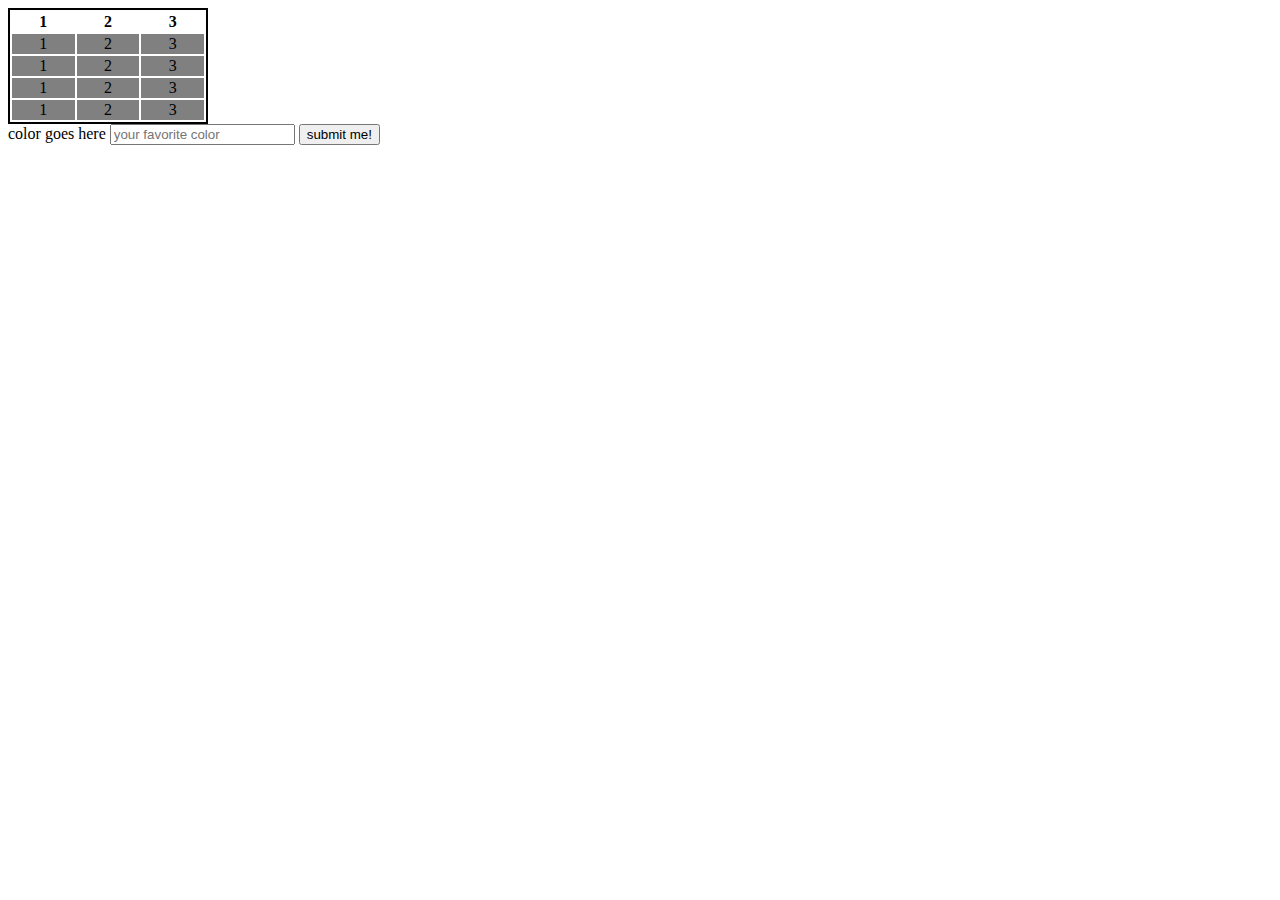
<file: jquerylab/index.html>
<!DOCTYPE html>
<html lang="en">
<head>
	<meta charset="UTF-8">
	<title>project1</title>
	
	<link rel="stylesheet" type="text/css" href="style.css">
</head>
<body>
<table>
	<thead>
		<tr>
			<th class = "heading">1</th>
			<th class = "heading">2</th>
			<th class = "heading">3</th>
		</tr>
	</thead>
	<tbody>
		<tr>
			<td>1</td>
			<td>2</td>
			<td>3</td>
		</tr>
		<tr>
			<td>1</td>
			<td>2</td>
			<td>3</td>
		</tr>
		<tr>
			<td>1</td>
			<td>2</td>
			<td>3</td>
		</tr>
		<tr>
			<td>1</td>
			<td>2</td>
			<td>3</td>
		</tr>

	</tbody>
	<tfoot>
	
	</tfoot>

</table>
	<form action="javascript:void(0)">
	    <label for="color">color goes here</label>
	    <input type="text" class="color" value ="" placeholder="your favorite color">
	    <input type="submit" class="button" value="submit me!">
  	</form>


<script src="http://ajax.googleapis.com/ajax/libs/jquery/2.1.1/jquery.min.js"></script>
<script src = "script.js"></script>
	
</body>
</html>
</file>
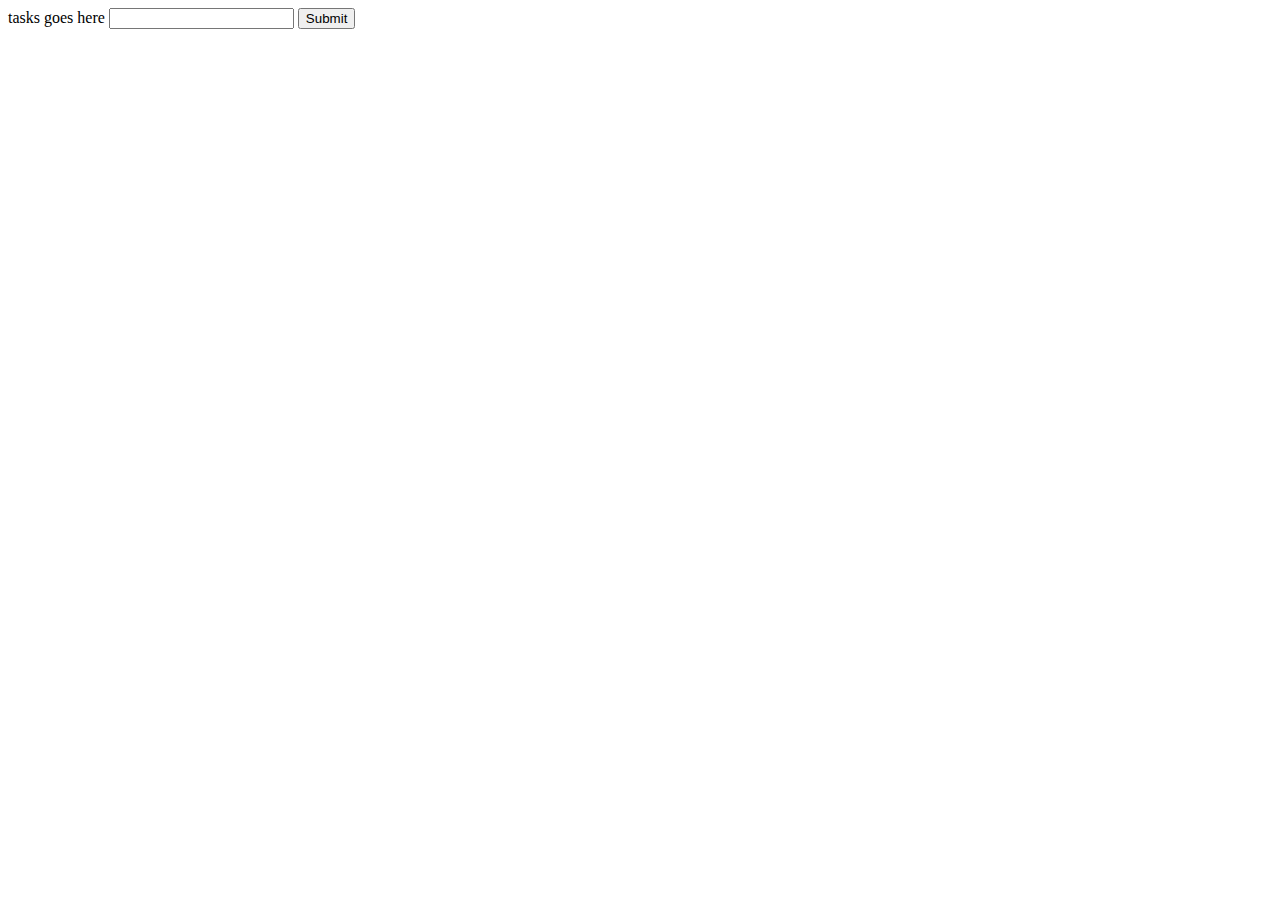
<file: jquerylab2/index.html>
<!DOCTYPE html>
<html lang="en">
<head>
	<meta charset="UTF-8">
	<title>jquerylab2</title>
	<link rel="stylesheet" type="text/css" href="style.css">
</head>
<body>
<form action="javascript:void(0)">
	<label for="task">tasks goes here </label>
	<input type="text" class="task" value ="">
	<input type="submit" class="button">
</form>
<ul>

	
</ul>
<script src="http://ajax.googleapis.com/ajax/libs/jquery/2.1.1/jquery.min.js"></script>
<script src = "app.js"></script>
</body>
</html>
</file>
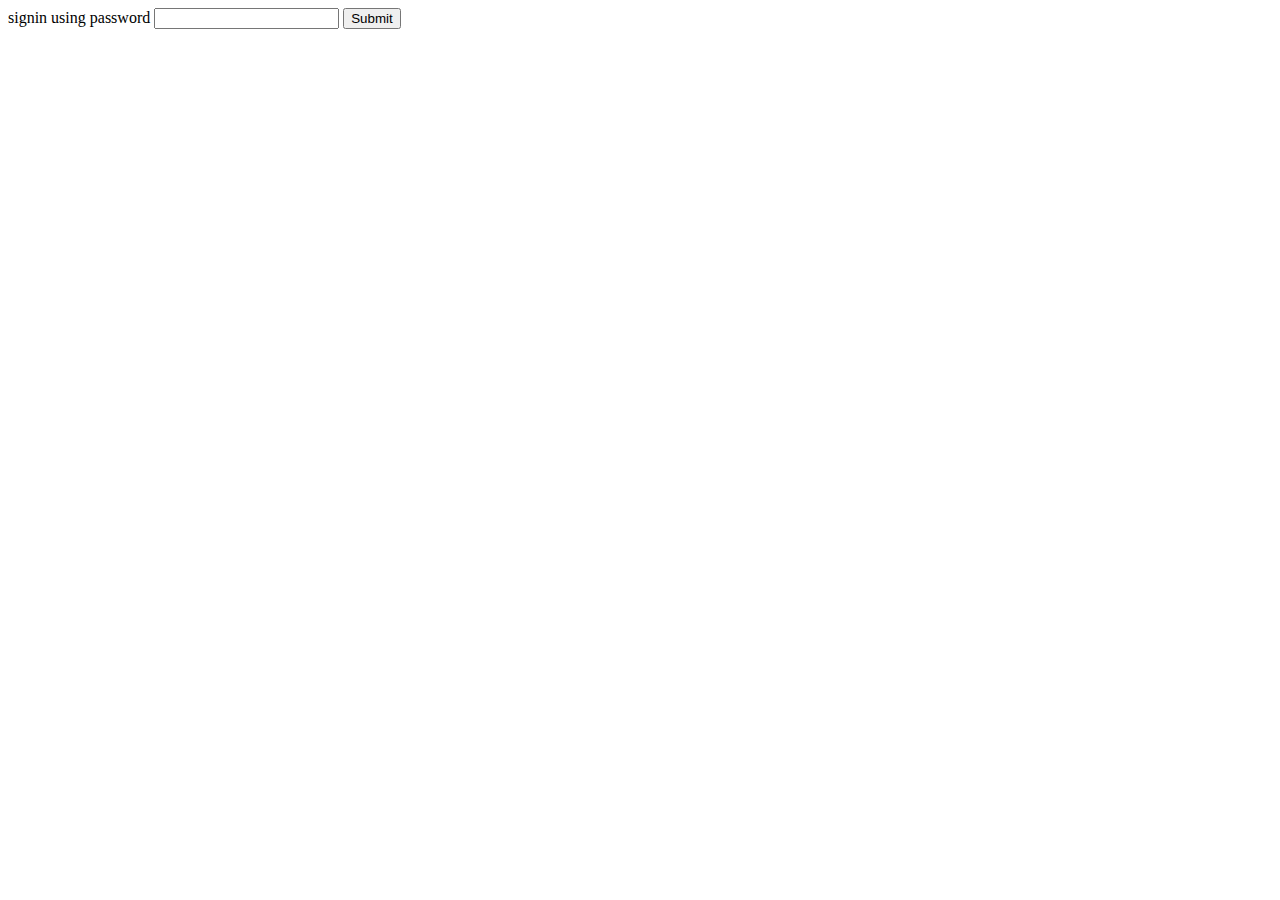
<file: jquerylab3/index.html>
<!DOCTYPE html>
<html lang="en">
<head>
	<meta charset="UTF-8">
	<title>jquerylab3</title>
	<link rel="stylesheet" type="text/css" href="style.css">
</head>
<body>
<form action="javascript:void(0)">
	<label for="task">signin using password </label>
	<input type="password" class="pwd" required>
	<input type="submit" class="button">
</form>
<ul>

	
</ul>
<script src="http://ajax.googleapis.com/ajax/libs/jquery/2.1.1/jquery.min.js"></script>
<script src = "app.js"></script>
</body>
</html>
</file>
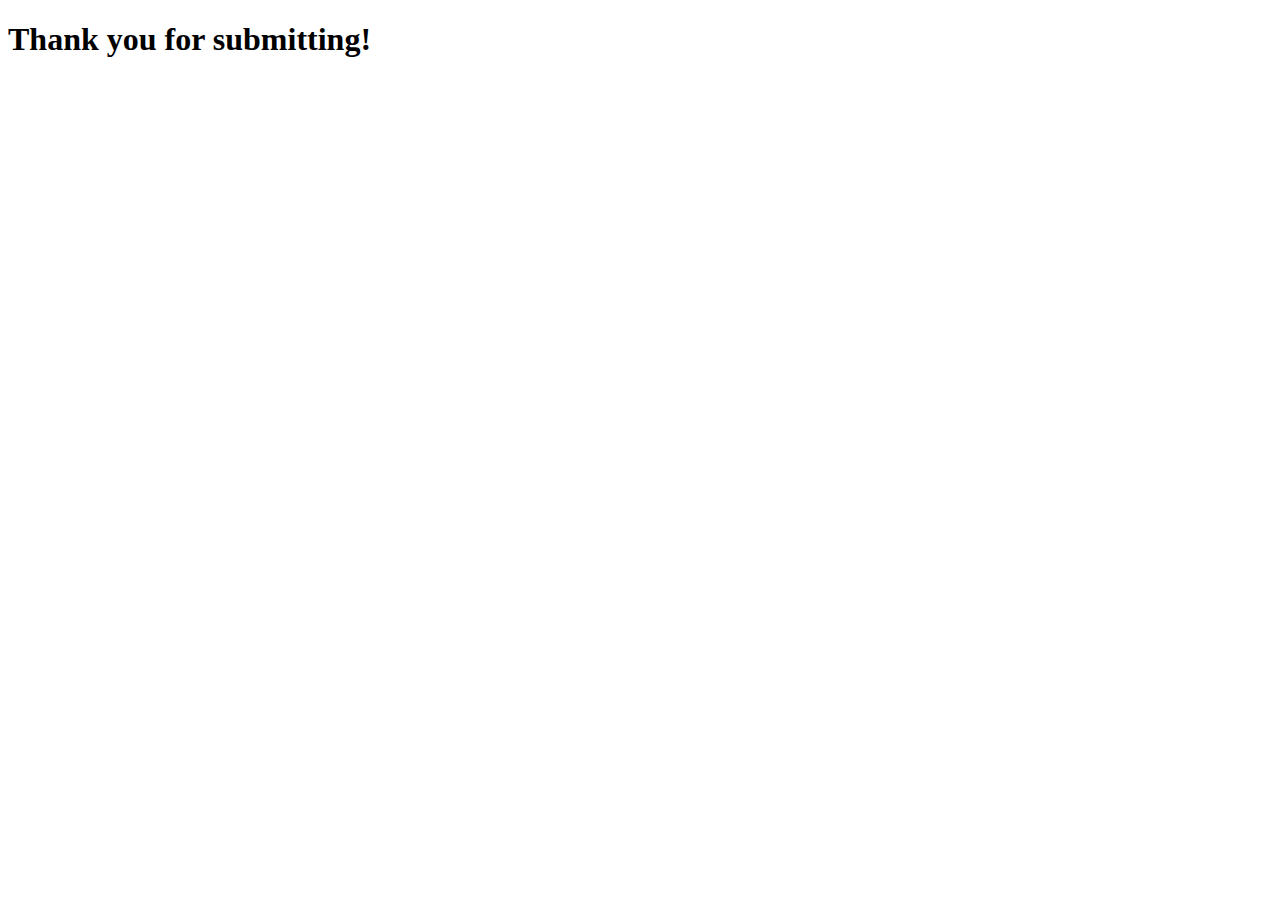
<file: jquerylab3/second page.html>
<!DOCTYPE html>
<html lang="en">
<head>
	<meta charset="UTF-8">
	<title>jquerylab3</title>
	<link rel="stylesheet" type="text/css" href="style.css">
</head>
<body>
<h1>Thank you for submitting!</h1>
<script src="http://ajax.googleapis.com/ajax/libs/jquery/2.1.1/jquery.min.js"></script>
<script src = "app.js"></script>
</body>
</html>
</file>
<file: jquerylab/style.css>
table {border: 2px solid black;
	width: 200px;
	text-align: center;

}

tr {
	background-color: grey;

}

.heading {
	background-color: white;
}
</file>
<file: jquerylab2/style.css>
.selected { 
	text-decoration: line-through;

}
</file>
<file: jquerylab3/style.css>
.selected { 
	text-decoration: line-through;

}
</file>
